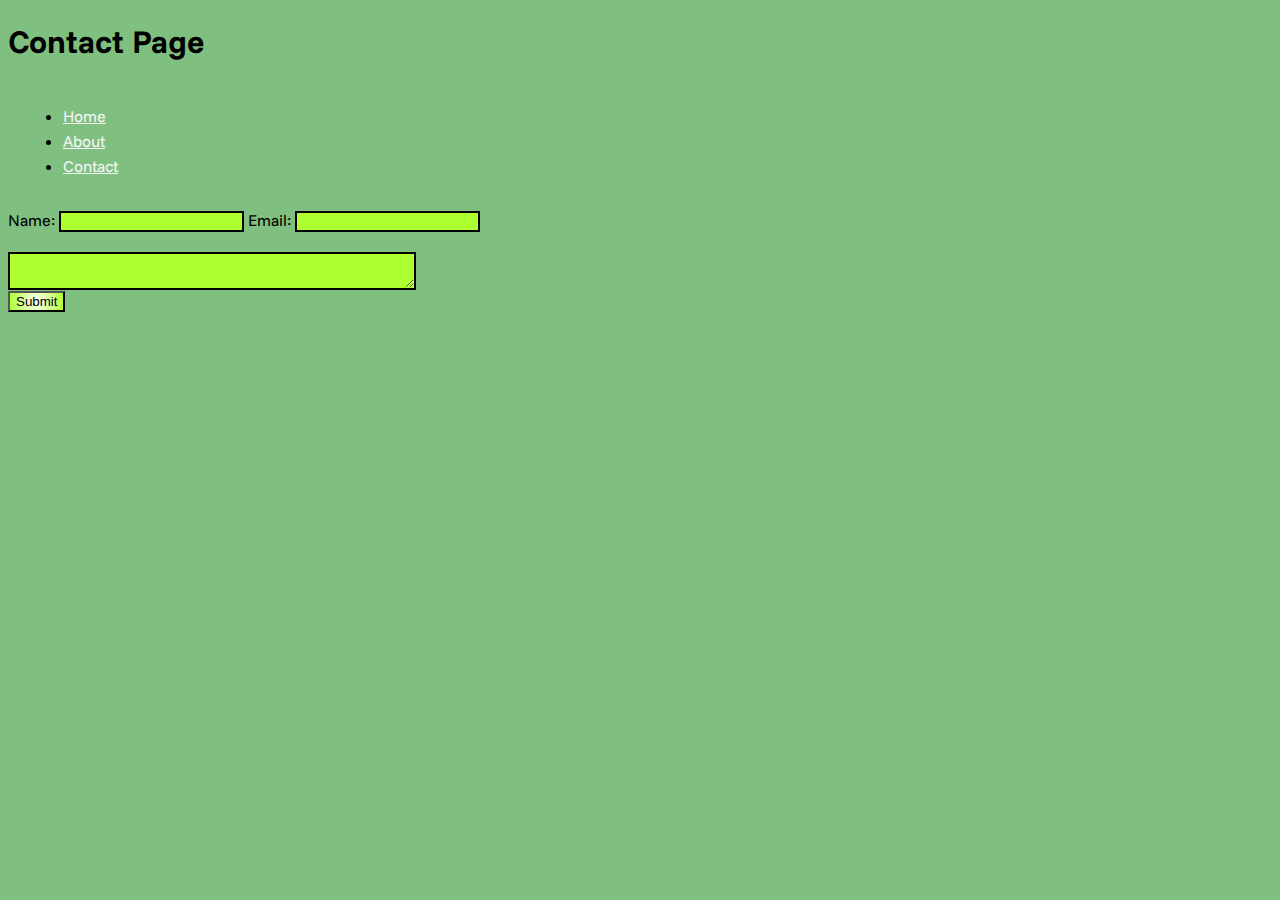
<file: Review of everything we've learned so far/Problem2.html/contactpage.html>
<!DOCTYPE html>
<html lang="en">
<head>
    <meta charset="UTF-8">
    <meta name="viewport" content="width=device-width, initial-scale=1.0">
    <link rel="stylesheet" href="./css/contactpage.css">
    <link rel="preconnect" href="https://fonts.googleapis.com">
    <link rel="preconnect" href="https://fonts.gstatic.com" crossorigin>
    <link href="https://fonts.googleapis.com/css2?family=Funnel+Sans:ital,wght@0,300..800;1,300..800&family=Jacquard+12&display=swap" rel="stylesheet">
    <title>Contact Page</title>
</head>
<body class="funnel-sans" id="contactPage">
    <header role="banner">
        <h1>Contact Page</h1>
        <nav class="nav"role="nav">
            <ul>
                <li><a href="/Users/sethsargent/Documents/GitHub/Day-5-Week-1-Review-Problems/Review of everything we've learned so far/Problem2.html/index.html">Home</a></li>
                <li><a href="#aboutPage">About</a></li>
                <li><a href="/Users/sethsargent/Documents/GitHub/Day-5-Week-1-Review-Problems/Review of everything we've learned so far/Problem2.html/contactpage.html">Contact</a></li>
            </ul>
        </nav>
    </header>
    <main role="main">
        <form action="/login" method="post">

            <label for="name">Name:</label>
          
            <input type="name" id="name" name="name" required>


            <label for="email">Email:</label>
          
            <input type="email" id="email" name="email" required><br><br>

          
            <textarea name="contactForm" id="contactForm" required>
            </textarea>



            <button type="submit">Submit</button>

          
          </form>
    </main>
</body>
</html>
</file>
<file: Review of everything we've learned so far/Problem2.html/css/contactpage.css>
.funnel-sans {
    font-family: "Funnel Sans", serif;
    font-optical-sizing: auto;
    font-weight: 400;
    font-style: normal;
  }
  
  .pfp {
    width: 350px;
  }

  body {
    background-color: rgba(0, 128, 0, 0.5);
  }

  a {
    color: whitesmoke;
  }

  .nav {
    padding: 5px;
    margin: 10px;
    line-height: 25px;
  }

  img {
  border: solid black 4px;  }

  textarea {
    background-color: greenyellow;
    border: solid black 2px;
    max-width: 400px;
    max-height: 400px;
    width: 400px;
    display: flex;
  }

  #email {
    background-color: greenyellow;
    border: solid black 2px;
  }

  #name {
    background-color: greenyellow;
    border: solid black 2px;
  }

  button {
    background: rgb(255,255,255);
    background: radial-gradient(circle, rgba(255,255,255,1) 0%, rgba(173,255,47,1) 100%);
  }
</file>
